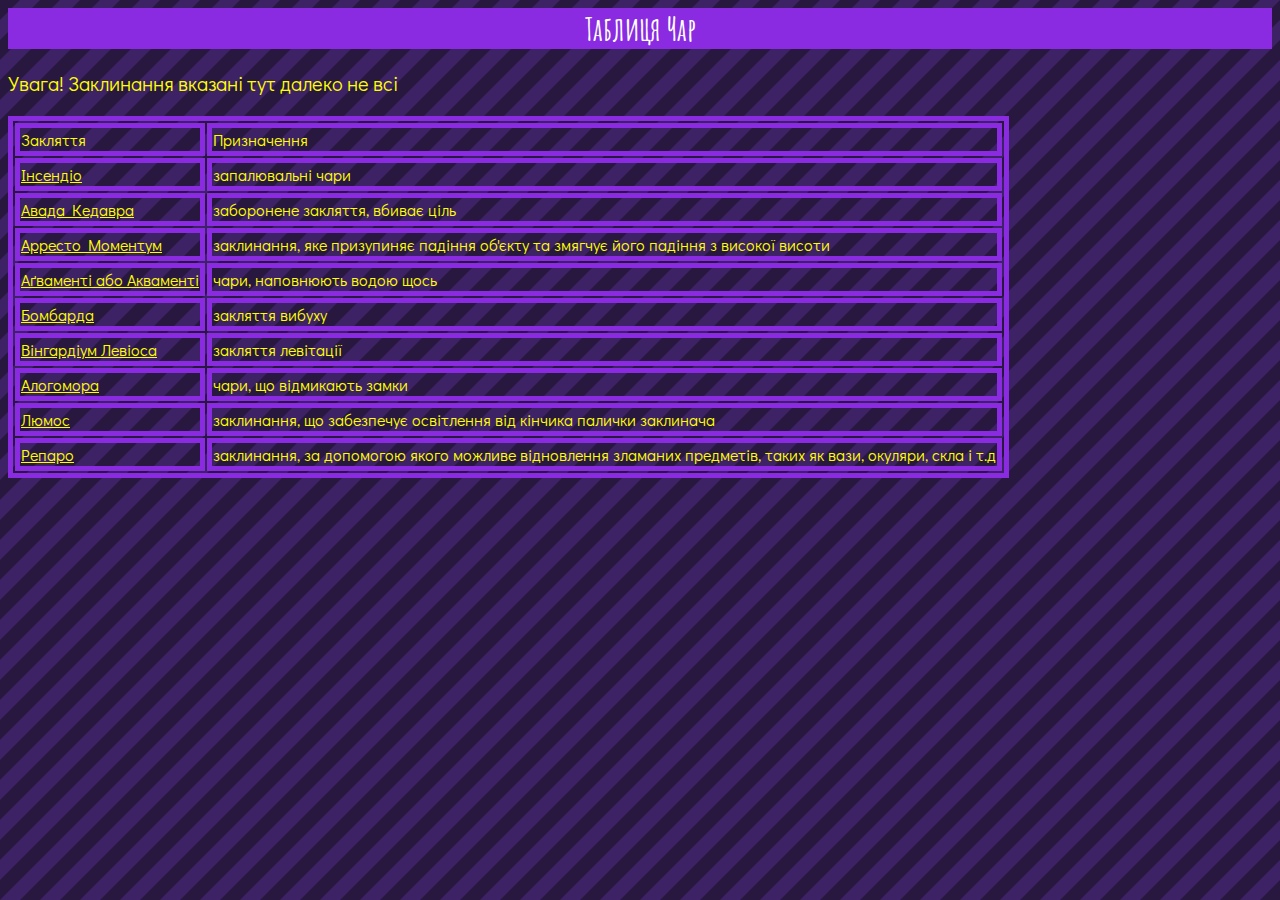
<file: index.html>
<html>
  <head>
    <link rel="stylesheet" href="style.css">
    <link rel="preconnect" href="https://fonts.googleapis.com">
    <link rel="preconnect" href="https://fonts.gstatic.com" crossorigin>
    <link href="https://fonts.googleapis.com/css2?family=Amatic+SC:wght@700&display=swap" rel="stylesheet">
    <link rel="preconnect" href="https://fonts.googleapis.com">
    <link rel="preconnect" href="https://fonts.gstatic.com" crossorigin>
    <link href="https://fonts.googleapis.com/css2?family=Didact+Gothic&display=swap" rel="stylesheet">
  </head>

  <body>
  <h1>Таблиця Чар</h1>
  <p>Увага! Заклинання вказані тут далеко не всі</p>  
  <table>
  <tr>
  <td>Закляття</td>
  <td>Призначення</td>
  </tr>
  <tr>
  <td><a href="https://yaremovnazar.github.io/Harry-Potter/інсендіо">Інсендіо</a></td>
  <td>запалювальні чари</td>  
  </tr>
  <tr>
  <td><a href="https://yaremovnazar.github.io/Harry-Potter/авада кедавра">Авада Кедавра</a></td>
  <td>заборонене закляття, вбиває ціль</td>  
  </tr>
  <tr>
  <td><a href="https://yaremovnazar.github.io/Harry-Potter/арресто моментум">Арресто Моментум</a></td>
  <td>заклинання, яке призупиняє падіння об'єкту та змягчує його падіння з високої висоти</td>  
  </tr>
  <tr>
  <td><a href="https://yaremovnazar.github.io/Harry-Potter/акваменті">Аґваменті або Акваменті</a></td>
  <td>чари, наповнюють водою щось</td>  
  </tr>
  <tr>
  <td><a href="https://yaremovnazar.github.io/Harry-Potter/бомбарда">Бомбарда</a></td>
  <td>закляття вибуху</td>  
  </tr>
   <tr>
  <td><a href="https://yaremovnazar.github.io/Harry-Potter/левіоса">Вінгардіум Левіоса</a></td>
  <td>закляття левітації</td>  
  </tr>
   <tr>
  <td><a href="https://yaremovnazar.github.io/Harry-Potter/алогомора">Алогомора</a></td>
  <td>чари, що відмикають замки</td>  
  </tr>
   <tr>
  <td><a href="">Люмос</a></td>
  <td>заклинання, що забезпечує освітлення від кінчика палички заклинача </td>  
  </tr>
   <tr>
  <td><a href="">Репаро</a></td>
  <td>заклинання, за допомогою якого можливе відновлення зламаних предметів, таких як вази, окуляри, скла і т.д</td>  
  </tr>               
  </table>  
  </body>
</html>
</file>
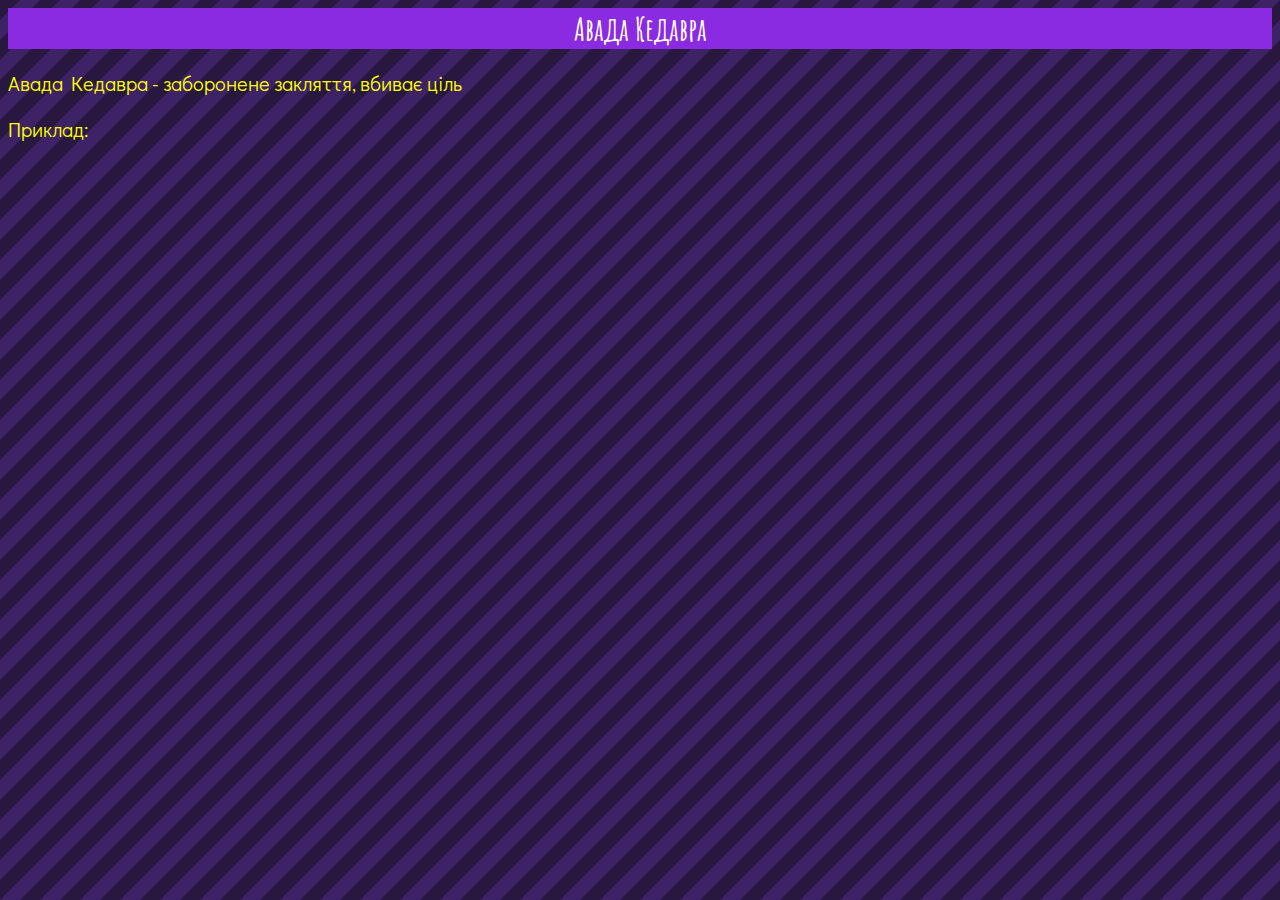
<file: авада кедавра.html>
<html>
<head>
    <title>Авада Кедавра</title>
    <link rel="stylesheet" href="style.css">
    <link rel="preconnect" href="https://fonts.googleapis.com">
    <link rel="preconnect" href="https://fonts.gstatic.com" crossorigin>
    <link href="https://fonts.googleapis.com/css2?family=Amatic+SC:wght@700&display=swap" rel="stylesheet">
    <link rel="preconnect" href="https://fonts.googleapis.com">
    <link rel="preconnect" href="https://fonts.gstatic.com" crossorigin>
    <link href="https://fonts.googleapis.com/css2?family=Didact+Gothic&display=swap" rel="stylesheet">
  </head>
  <body>
  <h1>Авада Кедавра</h1>
  <p>Авада Кедавра - заборонене закляття, вбиває ціль</p>
  <p>Приклад:</p>
  <iframe width="400" height="300" src="https://www.youtube.com/embed/QpuSKsScg7U" frameborder="0" ></iframe>  
  </body>
</html>
</file>
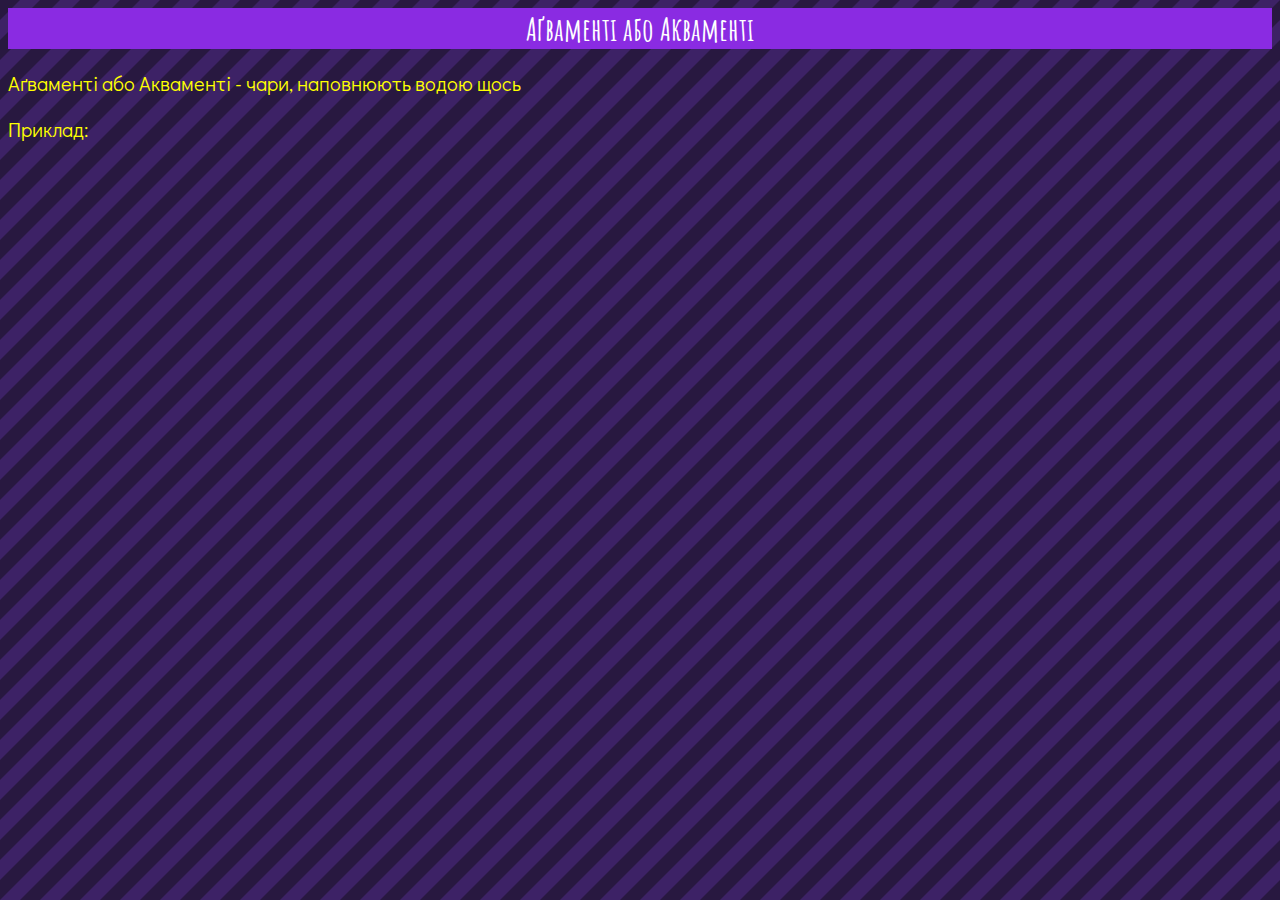
<file: акваменті.html>
<html>
<head>
    <link rel="stylesheet" href="style.css">
    <link rel="preconnect" href="https://fonts.googleapis.com">
    <link rel="preconnect" href="https://fonts.gstatic.com" crossorigin>
    <link href="https://fonts.googleapis.com/css2?family=Amatic+SC:wght@700&display=swap" rel="stylesheet">
    <link rel="preconnect" href="https://fonts.googleapis.com">
    <link rel="preconnect" href="https://fonts.gstatic.com" crossorigin>
    <link href="https://fonts.googleapis.com/css2?family=Didact+Gothic&display=swap" rel="stylesheet">
  </head>
  <body>
  <h1>Аґваменті або Акваменті</h1>
  <p>Аґваменті або Акваменті - чари, наповнюють водою щось</p>
  <p>Приклад:</p>
  <iframe width="400" height="300" src="https://www.youtube.com/embed/5ok4ZLRkclE"  frameborder="0"></iframe>
  </body>
</html>
</file>
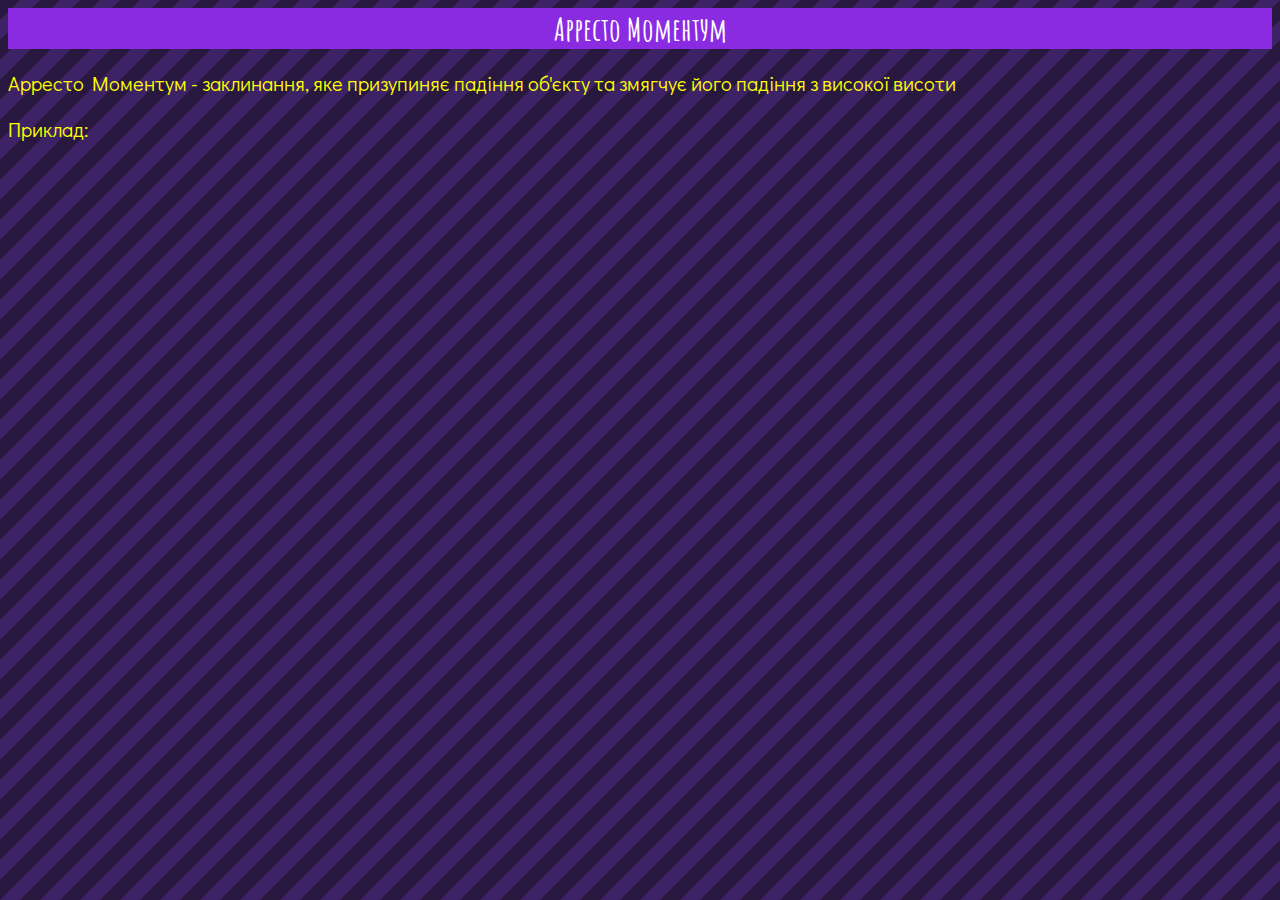
<file: арресто моментум.html>
<html>
<head>
    <title>Арресто Моментум</title>
    <link rel="stylesheet" href="style.css">
    <link rel="preconnect" href="https://fonts.googleapis.com">
    <link rel="preconnect" href="https://fonts.gstatic.com" crossorigin>
    <link href="https://fonts.googleapis.com/css2?family=Amatic+SC:wght@700&display=swap" rel="stylesheet">
    <link rel="preconnect" href="https://fonts.googleapis.com">
    <link rel="preconnect" href="https://fonts.gstatic.com" crossorigin>
    <link href="https://fonts.googleapis.com/css2?family=Didact+Gothic&display=swap" rel="stylesheet">
  </head>
<body>
<h1>Арресто Моментум</h1>
<p>Арресто Моментум -  заклинання, яке призупиняє падіння об'єкту та змягчує його падіння з високої висоти</p>
<p>Приклад:</p>
<iframe width="400" height="300" src="https://www.youtube.com/embed/SbYjmD82Lqg" frameborder="0" ></iframe>  
</body>  
</html>
</file>
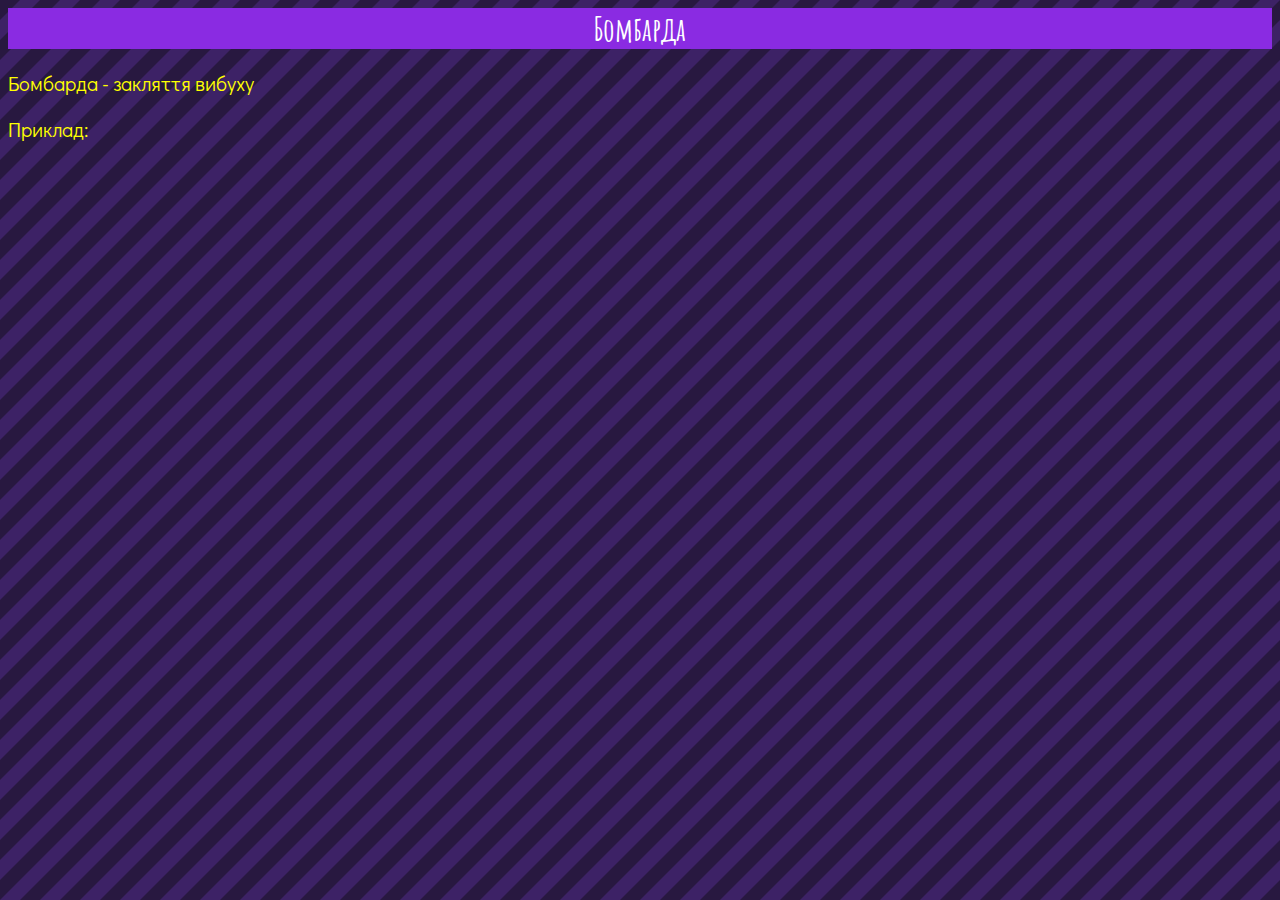
<file: бомбарда.html>
<html>
<head>
    <link rel="stylesheet" href="style.css">
    <link rel="preconnect" href="https://fonts.googleapis.com">
    <link rel="preconnect" href="https://fonts.gstatic.com" crossorigin>
    <link href="https://fonts.googleapis.com/css2?family=Amatic+SC:wght@700&display=swap" rel="stylesheet">
    <link rel="preconnect" href="https://fonts.googleapis.com">
    <link rel="preconnect" href="https://fonts.gstatic.com" crossorigin>
    <link href="https://fonts.googleapis.com/css2?family=Didact+Gothic&display=swap" rel="stylesheet">
  </head>
  <body>
  <h1>Бомбарда</h1>
  <p>Бомбарда - закляття вибуху</p>
  <p>Приклад:</p>
  <iframe width="400" height="300" src="https://www.youtube.com/embed/97RkWfqpenY" frameborder="0" ></iframe>
  </body>
</html>
</file>
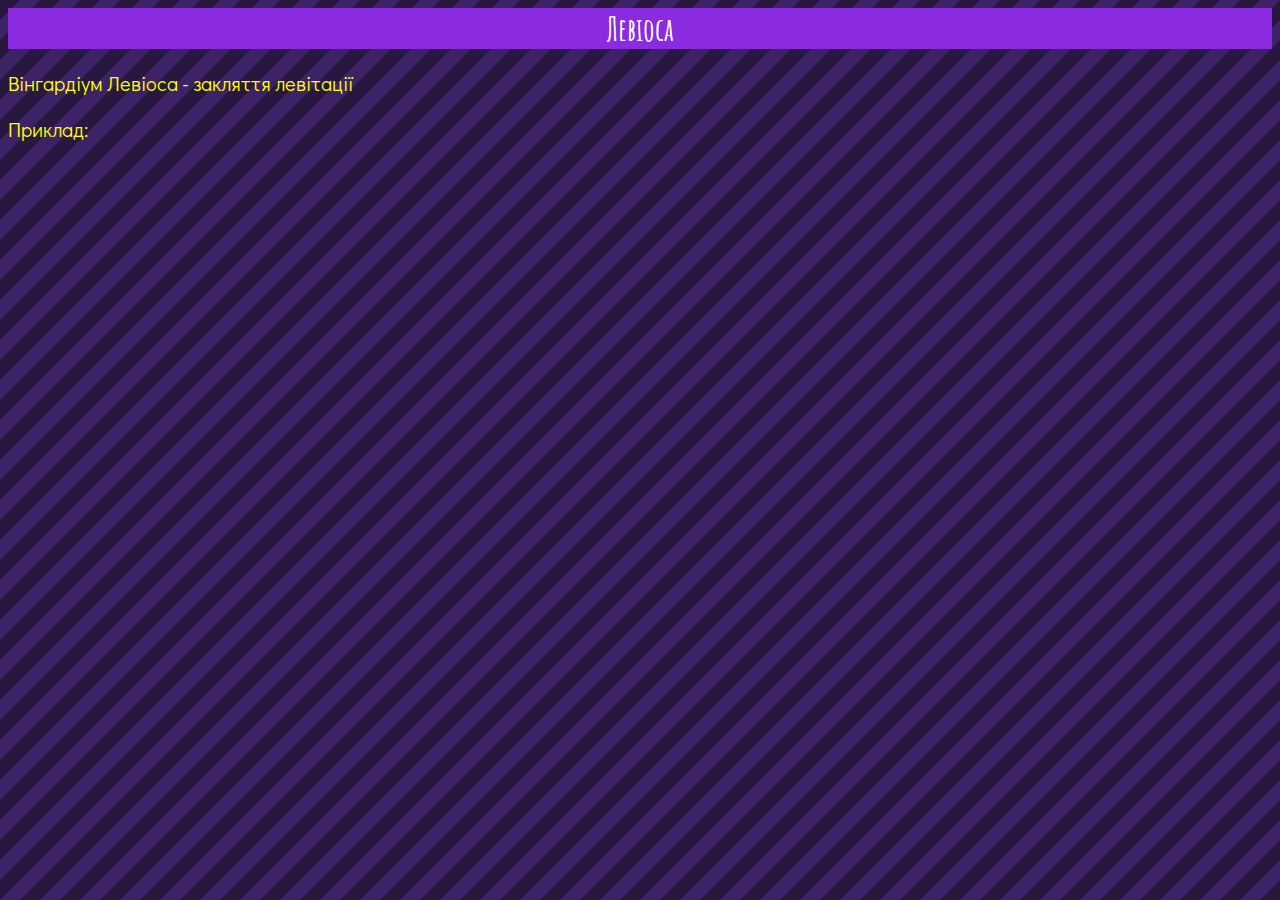
<file: левіоса.html>
<html>
  <head>
    <link rel="stylesheet" href="style.css">
    <link rel="preconnect" href="https://fonts.googleapis.com">
    <link rel="preconnect" href="https://fonts.gstatic.com" crossorigin>
    <link href="https://fonts.googleapis.com/css2?family=Amatic+SC:wght@700&display=swap" rel="stylesheet">
    <link rel="preconnect" href="https://fonts.googleapis.com">
    <link rel="preconnect" href="https://fonts.gstatic.com" crossorigin>
    <link href="https://fonts.googleapis.com/css2?family=Didact+Gothic&display=swap" rel="stylesheet">
  </head>
  <h1>Левіоса</h1>
  <p>Вінгардіум Левіоса - закляття левітації</p>
  <p>Приклад:</p>
  <iframe width="400" height="300" src="https://www.youtube.com/embed/Qgr4dcsY-60"  frameborder="0" ></iframe>
 </html>
</file>
<file: style.css>
h1{
  text-align: center;
  font-family: "Amatic SC", sans-serif;
  background-color: blueviolet;
  color:white;
}

p{
color:yellow;
font-family: "Didact Gothic", sans-serif;
font-size:20px;
}

body{
  display: block;
  background-color: #281840;
background-image: url("data:image/svg+xml,%3Csvg width='40' height='40' viewBox='0 0 40 40' xmlns='http://www.w3.org/2000/svg'%3E%3Cg fill='%235d33a0' fill-opacity='0.4' fill-rule='evenodd'%3E%3Cpath d='M0 40L40 0H20L0 20M40 40V20L20 40'/%3E%3C/g%3E%3C/svg%3E");
}

.avada{
  width: 100px;
  height: 100px;
}

.momentum{
  background-color: blueviolet;
  width: 100px;
  height: 70px;
}

.zaymannya{
  width: 100px;
  height: 151;
}

table{
  border:blueviolet solid 5px ;
}
td{
  color:yellow;
  font-family: "Didact Gothic", sans-serif;
  border:blueviolet solid 5px ;
}

a{
  color:yellow;
}
</file>
